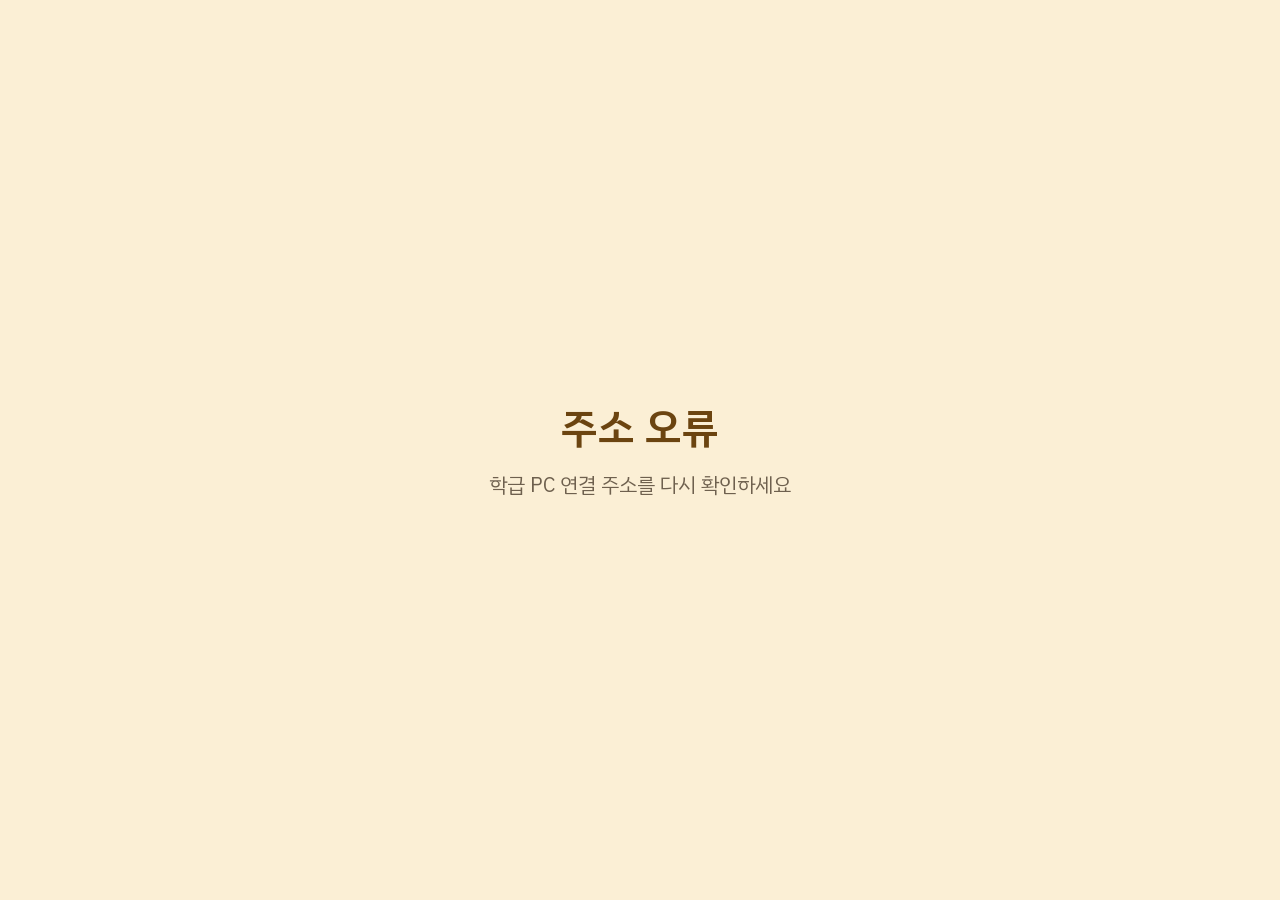
<file: index.html>
<!doctype html>
<html lang="ko">
<head>
<meta charset="utf-8">
<meta name="viewport" content="width=device-width, initial-scale=1">
<title>학급 게시판</title>
<link rel="icon" href="data:,">
<link rel="stylesheet" href="./css/tokens.css">
<link rel="stylesheet" href="./css/board.css">
<script type="module" src="./js/display/main.js"></script>
</head>
<body>
<main id="board" class="cb-board"></main>
</body>
</html>
</file>
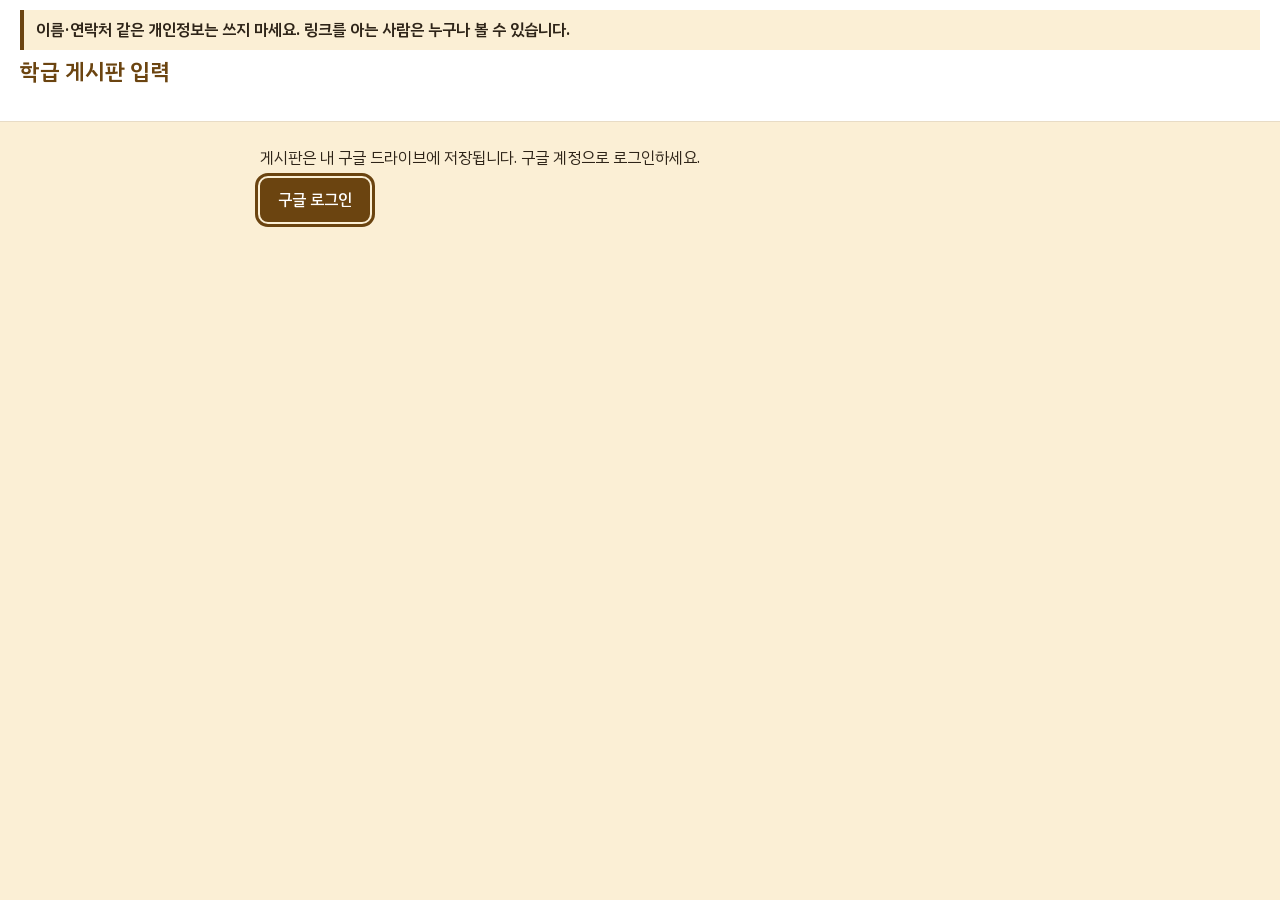
<file: admin.html>
<!doctype html>
<html lang="ko">
<head>
<meta charset="utf-8">
<meta name="viewport" content="width=device-width, initial-scale=1">
<title>학급 게시판 입력</title>
<link rel="icon" href="data:,">
<link rel="stylesheet" href="./css/tokens.css">
<link rel="stylesheet" href="./css/board.css">
<link rel="stylesheet" href="./css/admin.css">
<script type="module" src="./js/admin/main.js"></script>
</head>
<body class="admin">
<header class="top">
  <p class="privacy"><strong>이름·연락처 같은 개인정보는 쓰지 마세요. 링크를 아는 사람은 누구나 볼 수 있습니다.</strong></p>
  <div class="top-row">
    <h1 id="board-title">학급 게시판 입력</h1>
    <span id="fake-badge" class="pill is-fake" hidden>가짜 드라이브 모드</span>
    <span id="share-state" class="pill" hidden></span>
    <span id="dirty" class="dirty" hidden>저장하지 않은 변경이 있습니다</span>
    <span class="grow"></span>
    <button type="button" id="btn-unshare" class="btn danger" hidden>지금 공유 끊기</button>
    <button type="button" id="btn-reshare" class="btn" hidden>다시 공유하기</button>
    <button type="button" id="btn-boards" class="btn" hidden>게시판 목록</button>
    <button type="button" id="btn-save" class="btn primary" aria-keyshortcuts="Control+S" aria-describedby="save-note" hidden>저장</button>
  </div>
  <p id="save-note" class="hint save-note" hidden>다른 PC에서 동시에 고치면 마지막에 저장한 내용이 남습니다. 저장 단축키 Ctrl+S</p>
  <div class="live-row">
    <p id="live" class="live" role="status" aria-live="polite"></p>
    <div id="relogin" hidden><button type="button" id="btn-relogin" class="btn primary">다시 로그인</button></div>
  </div>
</header>

<main id="start" class="start">
  <div id="start-body"></div>
</main>

<main id="edit" class="edit" hidden>
  <div class="editor">
    <div id="tabs" class="tabs" role="tablist" aria-label="편집 항목"></div>
    <div id="errors" class="errors" hidden></div>
    <section id="panel" class="panel" role="tabpanel" tabindex="0"></section>
  </div>
  <aside class="preview-col" aria-labelledby="preview-h">
    <h2 id="preview-h">학급 PC 미리보기</h2>
    <p id="preview-note" class="hint"></p>
    <div id="preview-frame" class="preview-frame"><div id="preview" class="cb-board" aria-hidden="true"></div></div>
    <button type="button" id="preview-page" class="btn" hidden><span>다음 안내 페이지</span></button>
  </aside>
</main>
</body>
</html>
</file>
<file: css/tokens.css>
/* 학급 게시판 공통 토큰: 글꼴, 크기, 간격, 굵기. 색은 js/core/palette.js 가 유일한 원본이라 여기 두지 않는다. */

@font-face { font-family: "IBM Plex Sans KR"; font-style: normal; font-weight: 400; font-display: swap; src: url("../fonts/IBMPlexSansKR-Regular.woff2") format("woff2"); }
@font-face { font-family: "IBM Plex Sans KR"; font-style: normal; font-weight: 500; font-display: swap; src: url("../fonts/IBMPlexSansKR-Medium.woff2") format("woff2"); }
@font-face { font-family: "IBM Plex Sans KR"; font-style: normal; font-weight: 600; font-display: swap; src: url("../fonts/IBMPlexSansKR-SemiBold.woff2") format("woff2"); }

:root {
  --font: "IBM Plex Sans KR", sans-serif;
  --w-regular: 400;
  --w-medium: 500;
  --w-semibold: 600;

  /* 표시 화면 크기: 기준 단위 --u(화면 너비의 1%)에 곱하는 수 */
  --s-body: 1.46;
  --s-big: 2.6;
  --s-corner: 0.9;
  --s-head: 1.15;
  --s-small: 1.1;
  --s-notice-title: 1.7;
  --s-label: 4;
  --gap: 0.8;
  --pad: 1.1;
  --radius: 0.7;
  --lh: 1.38;
}
</file>
<file: css/board.css>
/* 표시 화면 배치 (계약 10-1). 색은 render.js 가 넣는 --b-* 변수만 쓴다. */

html { background: var(--b-bg); }
html, body { margin: 0; height: 100%; overflow: hidden; }
body { display: grid; place-items: center; }
html.cb-nocursor, html.cb-nocursor * { cursor: none; }

.cb-board {
  --u: min(1vw, 1.778vh);
  --fs: 1;
  --k: calc(var(--u) * var(--fs));
  position: relative;
  box-sizing: border-box;
  width: calc(100 * var(--u));
  height: calc(56.25 * var(--u));
  padding: calc(var(--gap) * var(--u));
  display: flex;
  flex-direction: column;
  gap: calc(var(--gap) * var(--u));
  overflow: hidden;
  background: var(--b-bg);
  color: var(--b-text);
  font-family: var(--font);
  font-weight: var(--w-regular);
  font-size: calc(var(--s-body) * var(--k));
  line-height: var(--lh);
  font-variant-numeric: tabular-nums;
  overflow-wrap: anywhere;
  word-break: keep-all;
}
.cb-board *, .cb-board *::before, .cb-board *::after { box-sizing: border-box; }

/* 배경 이미지와 덮개: 글자는 언제나 불투명한 칸 위에 둔다 */
.cb-bgimg, .cb-overlay { position: absolute; inset: 0; pointer-events: none; }
.cb-bgimg { background-size: cover; background-position: center; }
.cb-overlay { background: var(--b-bg); }
.cb-board > :not(.cb-bgimg):not(.cb-overlay) { position: relative; }

.cb-box {
  background: var(--b-surface);
  border-radius: calc(var(--radius) * var(--u));
  padding: calc(var(--pad) * var(--u) * 0.8) calc(var(--pad) * var(--u));
  min-width: 0;
  min-height: 0;
  overflow: hidden;
}

/* 위 띠 */
.cb-top { flex: 0 0 auto; display: flex; align-items: center; gap: calc(2 * var(--u)); }
.cb-title { flex: 1 1 auto; min-width: 0; white-space: nowrap; overflow: hidden; color: var(--b-title); font-weight: var(--w-semibold); font-size: calc(var(--s-big) * var(--u) * var(--fit, 1)); line-height: 1.25; }
.cb-date { flex: 0 0 auto; font-weight: var(--w-medium); font-size: calc(1.7 * var(--u)); }
.cb-clock { flex: 0 0 auto; font-weight: var(--w-semibold); font-size: calc(var(--s-big) * var(--u)); line-height: 1.25; }

.cb-pinned { flex: 0 0 auto; display: flex; gap: calc(1.5 * var(--u)); padding-block: calc(0.5 * var(--u)); font-size: calc(1.25 * var(--k)); font-weight: var(--w-semibold); }
.cb-pinned > div { flex: 1 1 0; min-width: 0; }
.cb-tag { color: var(--b-accent); font-weight: var(--w-semibold); margin-right: 0.5em; white-space: nowrap; }

/* 본문 영역 */
.cb-main { flex: 1 1 0; min-height: 0; display: flex; gap: calc(var(--gap) * var(--u)); }
.cb-main.cb-tt-right { flex-direction: row-reverse; }
.cb-rest { flex: 1 1 0; min-width: 0; display: flex; flex-direction: column; gap: calc(var(--gap) * var(--u)); }
.cb-row { display: flex; gap: calc(var(--gap) * var(--u)); min-height: 0; flex: 0 1 auto; max-height: 44%; }
.cb-row.cb-grow, .cb-rest.cb-even > .cb-row { flex: 1 1 0; max-height: none; }
.cb-row > .cb-box { flex: 1 1 0; }
.cb-row > [data-block="events"] { flex-grow: 6; }
.cb-row > [data-block="duty"] { flex-grow: 4; }

.cb-block { --k: calc(var(--u) * var(--fs) * var(--fit, 1)); font-size: calc(var(--s-body) * var(--k)); display: flex; flex-direction: column; gap: calc(0.5 * var(--k)); }
.cb-head { display: flex; justify-content: space-between; gap: 1em; color: var(--b-muted); font-weight: var(--w-medium); font-size: calc(var(--s-head) * var(--k)); }
.cb-empty { color: var(--b-muted); }

/* 시간표 */
[data-block="timetable"] { flex: 0 0 26%; }
.cb-tt-list { display: flex; flex-direction: column; gap: calc(0.25 * var(--k)); }
.cb-period { display: grid; grid-template-columns: auto 1fr; column-gap: 0.6em; align-items: baseline; padding: calc(0.2 * var(--k)) calc(0.5 * var(--k)); border-radius: calc(0.4 * var(--u)); }
.cb-period .cb-no { font-weight: var(--w-medium); white-space: nowrap; }
.cb-period .cb-sub { min-width: 0; }
.cb-period .cb-time { grid-column: 1 / -1; font-size: calc(var(--s-small) * var(--k) * 0.85); color: var(--b-muted); }
.cb-period.cb-break { grid-template-columns: auto 1fr; font-size: calc(var(--s-small) * var(--k)); color: var(--b-muted); padding-block: 0; }
.cb-period.cb-break .cb-time { grid-column: auto; font-size: inherit; }
.cb-period.cb-past, .cb-period.cb-past .cb-time { color: var(--b-muted); }
.cb-period.cb-now, .cb-period.cb-now .cb-time { background: var(--b-fill); color: var(--b-on-fill); font-weight: var(--w-semibold); }
.cb-next-mark { color: var(--b-accent); font-weight: var(--w-semibold); margin-left: 0.4em; white-space: nowrap; }
.cb-day-label { flex: 1 1 auto; display: grid; place-items: center; text-align: center; font-weight: var(--w-semibold); font-size: calc(var(--s-label) * var(--k)); color: var(--b-title); line-height: 1.2; }

/* 안내 */
.cb-notice-list { display: flex; flex-direction: column; gap: calc(0.9 * var(--k)); }
.cb-notice-title { font-weight: var(--w-semibold); font-size: calc(var(--s-notice-title) * var(--k)); line-height: 1.3; }
.cb-notice-body p { margin: 0; }
.cb-notice-body strong { font-weight: var(--w-semibold); }
.cb-with-image { flex: 1 1 auto; min-height: 0; display: flex; gap: calc(1.5 * var(--u)); }
.cb-with-image > .cb-notice-list { flex: 1 1 0; min-width: 0; }
.cb-figure { flex: 0 0 45%; min-height: 0; margin: 0; display: grid; place-items: center; }
.cb-figure img { max-width: 100%; max-height: 100%; object-fit: contain; display: block; }
.cb-figure .cb-alt { color: var(--b-muted); text-align: center; }
.cb-page { white-space: nowrap; }

/* 일정과 당번 */
.cb-events { display: flex; flex-direction: column; gap: calc(0.2 * var(--k)); }
.cb-event { display: grid; grid-template-columns: 4.2em 1fr; column-gap: 0.5em; align-items: baseline; }
.cb-dday { color: var(--b-accent); font-weight: var(--w-semibold); white-space: nowrap; }
.cb-when { color: var(--b-muted); font-size: calc(var(--s-small) * var(--k)); margin-left: 0.5em; white-space: nowrap; }
.cb-more { color: var(--b-muted); }
.cb-zones { display: grid; grid-template-columns: repeat(auto-fill, minmax(calc(13 * var(--k)), 1fr)); gap: calc(0.2 * var(--k)) calc(1 * var(--k)); }
.cb-nowrap { white-space: nowrap; }
.cb-zone-name { color: var(--b-muted); font-weight: var(--w-medium); }
.cb-note { grid-column: 1 / -1; color: var(--b-muted); font-size: calc(var(--s-small) * var(--k)); }

/* 가운데 문구 (연결 중, 주소 오류, 설정 필요) */
.cb-center { flex: 1 1 auto; display: grid; place-content: center; text-align: center; gap: calc(1 * var(--u)); }
.cb-center-title { font-size: calc(3.2 * var(--u)); font-weight: var(--w-semibold); color: var(--b-title); }
.cb-center-sub { font-size: calc(1.6 * var(--u)); color: var(--b-muted); }

/* 아래 구석 문구: 칸과 겹치지 않게 맨 아래 줄을 따로 둔다 */
.cb-foot { flex: 0 0 auto; display: flex; justify-content: space-between; align-items: flex-end; gap: 1em; font-size: calc(var(--s-corner) * var(--u)); line-height: 1.3; }
.cb-foot:empty { display: none; }
/* 경고·배지 글자는 배경 이미지·덮개 위에 바로 두지 않고 불투명 surface 띠 위에 둔다 (warn/surface, muted/surface 는 checkPalette 가 4.5:1 이상 검사) */
.cb-foot > div { background: var(--b-surface); padding: 0 0.6em; border-radius: calc(0.3 * var(--u)); }
.cb-badge { color: var(--b-muted); }
.cb-warns { margin-left: auto; color: var(--b-warn); font-weight: var(--w-medium); text-align: right; }
</file>
<file: css/admin.css>
/* 입력 화면 배치 (계약 4-3, 10-2). 색은 기존 앱 토큰. 진행색 #C98A1B 는 채움에만 쓴다. */

:root {
  --a-main: #6B4410;
  --a-fill: #C98A1B;
  --a-soft: #FBEFD5;
  --a-text: #2E2418;
  --a-muted: #6E604E;
  --a-line: #E8DCC6;
  --a-error: #B42318;
  --a-pass: #4A6326;
  --a-caution: #8A5A0B;
  --a-white: #FFFFFF;
  --a-tap: 44px;
}

/* board.css 는 표시 화면 전체를 한 장으로 고정하므로 입력 화면에서는 풀어 준다. */
html { background: var(--a-soft); }
html, body { height: auto; overflow: visible; }
body.admin {
  display: block;
  place-items: normal;
  margin: 0;
  color: var(--a-text);
  font-family: var(--font);
  font-size: 16px;
  line-height: 1.5;
}
body.is-busy { cursor: progress; }

h1, h2, h3 { margin: 0 0 8px; line-height: 1.3; }
h1 { font-size: 22px; font-weight: var(--w-semibold); color: var(--a-main); }
h2 { font-size: 20px; font-weight: var(--w-semibold); }
h3 { font-size: 17px; font-weight: var(--w-semibold); }
p { margin: 0 0 8px; }

[hidden] { display: none !important; }
.visually-hidden { position: absolute !important; width: 1px; height: 1px; overflow: hidden; clip: rect(0 0 0 0); white-space: nowrap; }
.grow { flex: 1 1 auto; }
.hint { color: var(--a-muted); font-size: 14px; }
.empty { color: var(--a-muted); padding: 8px 0; }
.mono { font-variant-numeric: tabular-nums; }

/* 머리 */
.top { position: sticky; top: 0; z-index: 5; background: var(--a-white); border-bottom: 1px solid var(--a-line); padding: 10px 20px 6px; }
.privacy { margin: 0 0 8px; padding: 8px 12px; background: var(--a-soft); border-left: 4px solid var(--a-main); }
.top-row { display: flex; flex-wrap: wrap; align-items: center; gap: 8px 12px; }
.top-row h1 { margin: 0; }
.save-note { margin: 4px 0 0; text-align: right; }
.live-row { display: flex; align-items: center; gap: 12px; min-height: 28px; }
.live { margin: 0; font-weight: var(--w-medium); color: var(--a-pass); }
.live.is-error { color: var(--a-error); }
.pill { display: inline-flex; align-items: center; min-height: 32px; padding: 0 12px; border-radius: 16px; font-weight: var(--w-semibold); border: 2px solid currentColor; }
.pill.is-on { color: var(--a-pass); }
.pill.is-off { color: var(--a-error); }
.pill.is-fake { color: var(--a-caution); }
.dirty { color: var(--a-caution); font-weight: var(--w-medium); }

/* 버튼과 입력: 누르는 곳 44px 이상, 포커스 링 3px */
.btn {
  display: inline-flex; align-items: center; justify-content: center; gap: 6px;
  min-height: var(--a-tap); min-width: var(--a-tap); padding: 0 16px;
  border: 2px solid var(--a-main); border-radius: 8px; background: var(--a-white); color: var(--a-main);
  font: inherit; font-weight: var(--w-medium); cursor: pointer;
}
.btn:hover { background: var(--a-soft); }
.btn.primary { background: var(--a-main); color: var(--a-white); }
.btn.primary:hover { background: #56360C; }
.btn.danger { background: var(--a-error); border-color: var(--a-error); color: var(--a-white); }
.btn.danger:hover { background: #8F1C13; }
.btn.danger-ghost { border-color: var(--a-error); color: var(--a-error); }
.btn:disabled { border-color: var(--a-line); background: var(--a-white); color: var(--a-muted); cursor: not-allowed; }
.ic { width: 20px; height: 20px; fill: none; stroke: currentColor; stroke-width: 2; stroke-linecap: round; stroke-linejoin: round; flex: none; }
#btn-unshare { font-weight: var(--w-semibold); }

input[type="text"], input[type="number"], input[type="date"], input[type="time"], select, textarea {
  box-sizing: border-box; min-height: var(--a-tap); width: 100%; padding: 8px 10px;
  border: 1px solid var(--a-muted); border-radius: 6px; background: var(--a-white); color: var(--a-text); font: inherit;
}
textarea { resize: vertical; }
input.num { width: 7em; }
input[type="range"] { width: 100%; min-height: var(--a-tap); accent-color: var(--a-main); }
input[type="checkbox"], input[type="radio"] { width: 22px; height: 22px; margin: 0; accent-color: var(--a-main); flex: none; }
[aria-invalid="true"] { border: 2px solid var(--a-error); }
:focus-visible { outline: 3px solid var(--a-main); outline-offset: 2px; }

.field { display: flex; flex-direction: column; gap: 4px; min-width: 0; }
.field.wide { grid-column: 1 / -1; }
.field > label { font-weight: var(--w-medium); }
.field .hint { margin: 0; }
.field-err { margin: 2px 0 0; color: var(--a-error); font-size: 14px; font-weight: var(--w-medium); }
.field-err.is-warn { color: var(--a-caution); }
.check, .radio { display: flex; align-items: center; gap: 10px; min-height: var(--a-tap); }
.check label, .radio label { cursor: pointer; display: flex; flex-direction: column; }
.radios { border: 0; padding: 0; margin: 0 0 12px; min-width: 0; }
.radios legend { font-weight: var(--w-medium); padding: 0; margin-bottom: 4px; }

/* 첫 화면 */
.start { max-width: 760px; margin: 24px auto; padding: 0 20px; }
.board-list { list-style: none; margin: 0; padding: 0; display: grid; gap: 8px; }

/* 편집 화면: 왼쪽 편집, 오른쪽 미리보기 */
.edit { display: grid; grid-template-columns: minmax(0, 1fr) minmax(360px, 44%); gap: 20px; padding: 16px 20px 40px; align-items: start; }
.tabs { display: flex; flex-wrap: wrap; gap: 4px; border-bottom: 2px solid var(--a-line); margin-bottom: 12px; }
.tabs [role="tab"] {
  min-height: var(--a-tap); padding: 0 14px; border: 0; border-bottom: 4px solid transparent; background: none;
  color: var(--a-muted); font: inherit; font-weight: var(--w-medium); cursor: pointer;
}
.tabs [role="tab"][aria-selected="true"] { color: var(--a-main); border-bottom-color: var(--a-fill); font-weight: var(--w-semibold); }
.tab-count { color: var(--a-error); }
.panel { background: var(--a-white); border: 1px solid var(--a-line); border-radius: 10px; padding: 16px; }
.errors { margin-bottom: 12px; padding: 8px 12px; background: var(--a-white); border: 2px solid var(--a-error); border-radius: 8px; }

.sec { margin: 0 0 20px; padding-bottom: 12px; border-bottom: 1px solid var(--a-line); }
.sec:last-child { border-bottom: 0; }
.bar { display: flex; flex-wrap: wrap; align-items: center; gap: 12px; margin: 0 0 12px; }
.card { border: 1px solid var(--a-line); border-radius: 8px; padding: 12px; margin: 0 0 12px; background: var(--a-white); }
.card.inline, .inline { display: flex; flex-wrap: wrap; align-items: flex-end; gap: 8px 12px; margin-bottom: 8px; }
.grid2 { display: grid; grid-template-columns: repeat(2, minmax(0, 1fr)); gap: 10px 14px; }
.grid3 { display: grid; grid-template-columns: repeat(3, minmax(0, 1fr)); gap: 10px 14px; }
.row-actions { display: flex; flex-wrap: wrap; align-items: center; gap: 8px; margin-top: 10px; }
.warn-box { padding: 10px 12px; margin: 0 0 12px; background: var(--a-soft); border-left: 4px solid var(--a-caution); }
.past summary { min-height: var(--a-tap); display: flex; align-items: center; cursor: pointer; font-weight: var(--w-medium); }
.danger-zone h3 { color: var(--a-error); }

.scroll-x { overflow-x: auto; }
.table { border-collapse: collapse; width: 100%; }
.table th, .table td { border: 1px solid var(--a-line); padding: 4px; text-align: left; vertical-align: top; }
.table th { background: var(--a-soft); font-weight: var(--w-medium); white-space: nowrap; }
.table.grid input { min-width: 5.5em; }

.students { display: grid; grid-template-columns: repeat(auto-fill, minmax(200px, 1fr)); gap: 8px 12px; }
.student { display: flex; align-items: flex-end; gap: 6px; }
.student .btn { padding: 0 10px; }
.who { min-width: 3em; font-weight: var(--w-medium); }

.img-list { list-style: none; margin: 0; padding: 0; }
.img-item { display: flex; gap: 12px; align-items: flex-start; }
.thumb { width: 120px; height: 90px; object-fit: contain; background: var(--a-soft); border-radius: 6px; flex: none; display: grid; place-items: center; color: var(--a-muted); font-size: 14px; }

.palettes .radio { align-items: flex-start; padding: 6px 0; }
.swatch { display: inline-flex; border: 1px solid var(--a-muted); border-radius: 4px; overflow: hidden; margin-bottom: 4px; }
.swatch span { width: 28px; height: 20px; }
.pass { color: var(--a-pass); font-size: 14px; }
.fail { color: var(--a-error); font-size: 14px; }
.order { margin: 0; padding-left: 20px; }
.order li { display: flex; align-items: center; gap: 8px; margin-bottom: 6px; }

/* 미리보기: 상자 너비 = 100u (render.js 가 --u 로 그린다) */
.preview-col { position: sticky; top: 150px; }
.preview-frame { width: 100%; border: 1px solid var(--a-line); background: var(--a-white); overflow: hidden; }
.preview-frame .cb-board { pointer-events: none; }
#preview-page { margin-top: 8px; }

/* 대화상자 */
.dlg { max-width: min(560px, calc(100vw - 32px)); border: 0; border-radius: 12px; padding: 20px; color: var(--a-text); font-family: var(--font); }
.dlg::backdrop { background: rgb(46 36 24 / 0.55); }
.dlg-body { margin: 8px 0 16px; max-height: 60vh; overflow: auto; }
.dlg-body ul { margin: 0 0 8px; padding-left: 20px; }
.dlg-actions { display: flex; flex-wrap: wrap; justify-content: flex-end; gap: 8px; }

@media (max-width: 1100px) {
  .edit { grid-template-columns: minmax(0, 1fr); }
  .preview-col { position: static; }
  .grid3 { grid-template-columns: repeat(2, minmax(0, 1fr)); }
}
@media (max-width: 640px) {
  .grid2, .grid3 { grid-template-columns: minmax(0, 1fr); }
}
</file>
